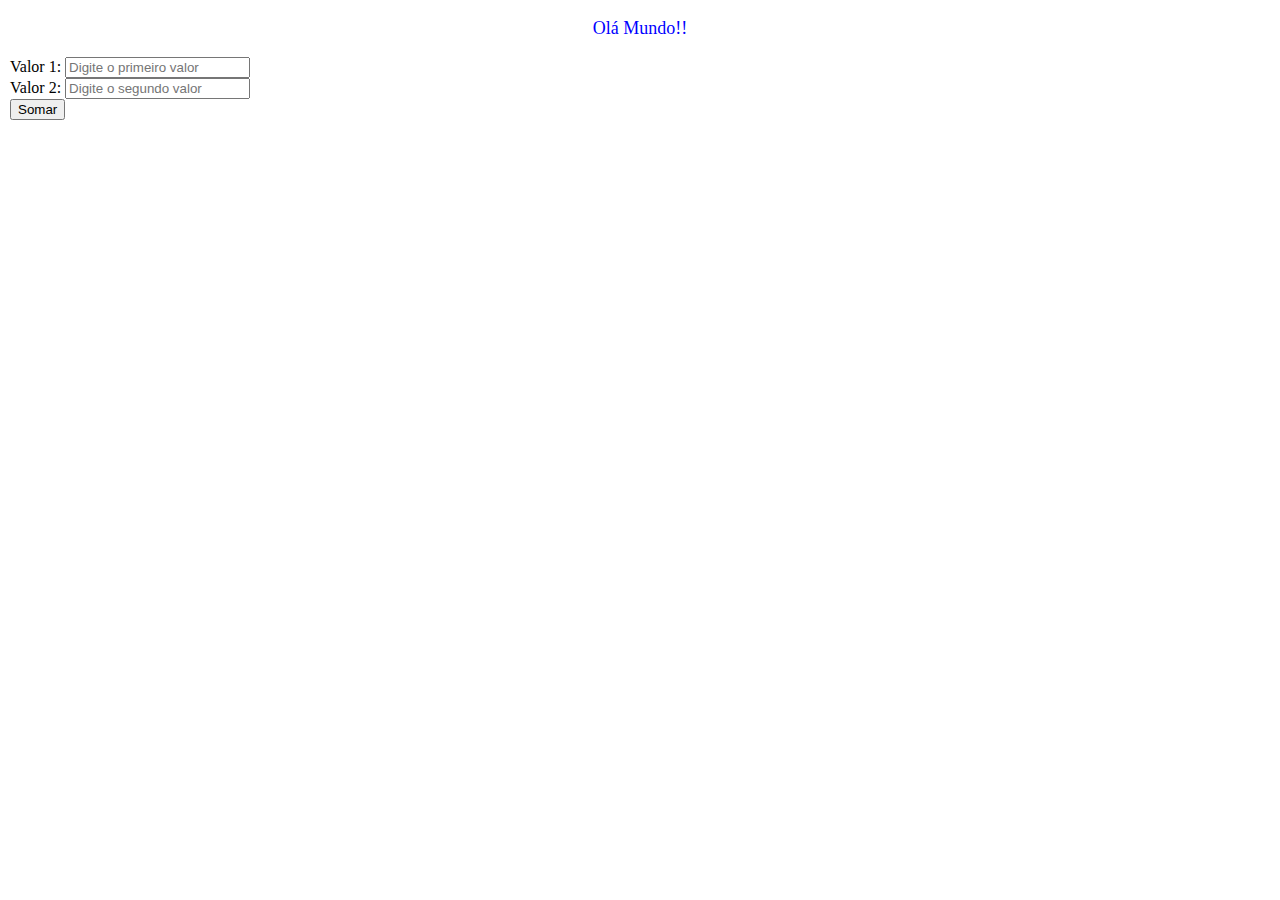
<file: index.html>
<!DOCTYPE html>
<html>
<head>
	<meta name="viewport" content="width=device-width,initial-scale=1.0">
	<link rel="stylesheet" type="text/css" href="estilo.css">
	<script type="text/javascript" src="script.js" ></script>
</head>
<body>
	<p class="texto">Olá Mundo!!</p>
	<form name="formSoma">
		<label>Valor 1:</label>
		<input type="text" name="valor1" placeholder="Digite o primeiro valor" />
		<br>
		<label>Valor 2:</label>
		<input type="text" name="valor2" placeholder="Digite o segundo valor" />
		<br>
		<input type="button" value="Somar" onclick="calcular()" />
	</form>
</body>
</html>
</file>
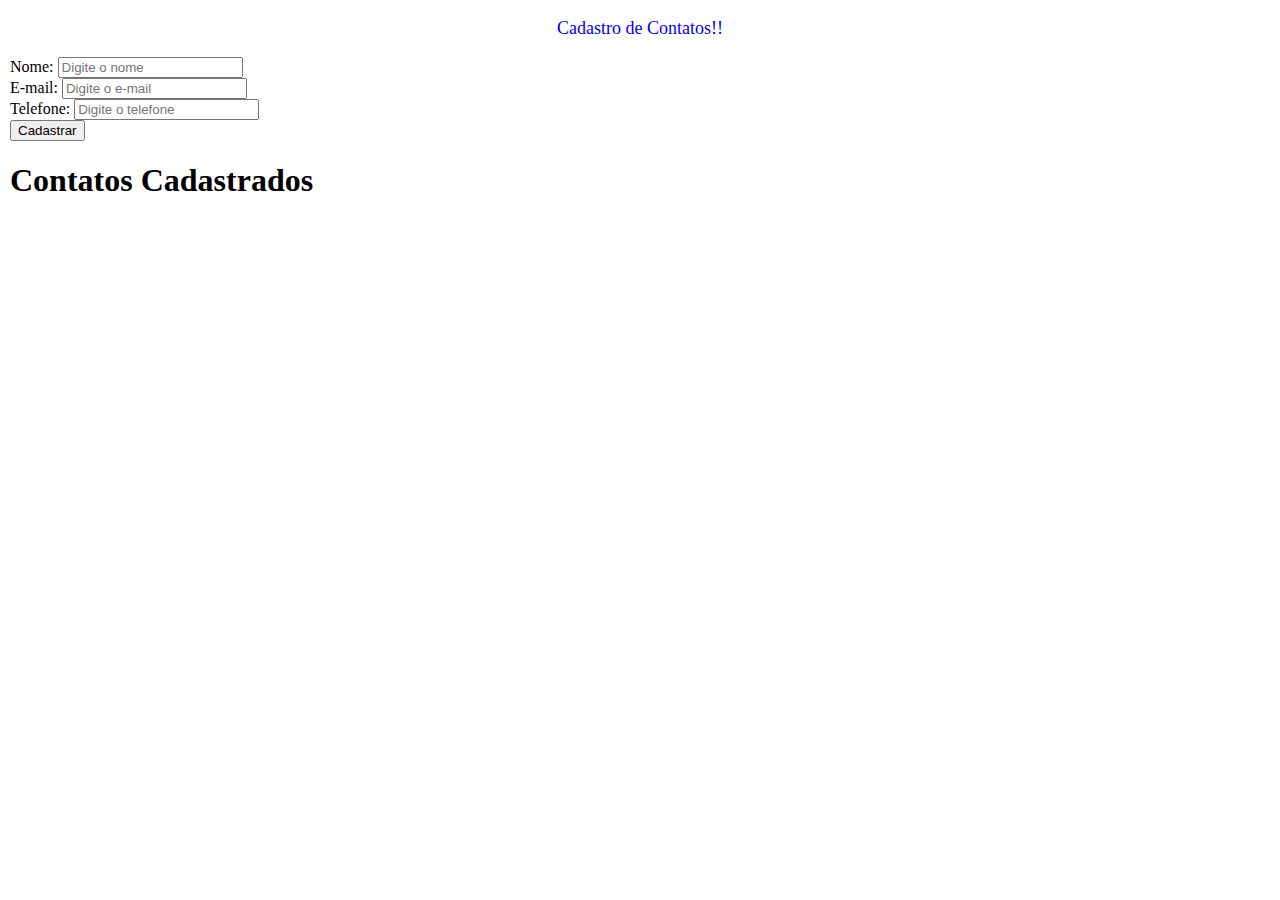
<file: cadastro.html>
<!DOCTYPE html>
<html>
<head>
	<meta name="viewport" content="width=device-width,initial-scale=1.0">
	<link rel="stylesheet" type="text/css" href="estilo.css">
	<script type="text/javascript" src="script.js" ></script>
</head>
<body onload="listar()">
	<p class="texto">Cadastro de Contatos!!</p>
	<form name="formCadastro">
		<label>Nome:</label>
		<input type="text" id="nome" name="nome" placeholder="Digite o nome" />
		<br>
		<label>E-mail:</label>
		<input type="text" id="email" name="email" placeholder="Digite o e-mail" />
		<br>
		<label>Telefone:</label>
		<input type="text" id="telefone" name="telefone" placeholder="Digite o telefone" />
		<br>
		<input type="button" value="Cadastrar" onclick="cadastrar()" />
	</form>
	<h1>Contatos Cadastrados</h1>
	<div id="resultado">
		
	</div>
</body>
</html>
</file>
<file: estilo.css>
body{
	background: white;
	margin: 10px;
}

.texto{
	color: blue;
	text-align: center;
	font-size: 18px;
}
</file>
